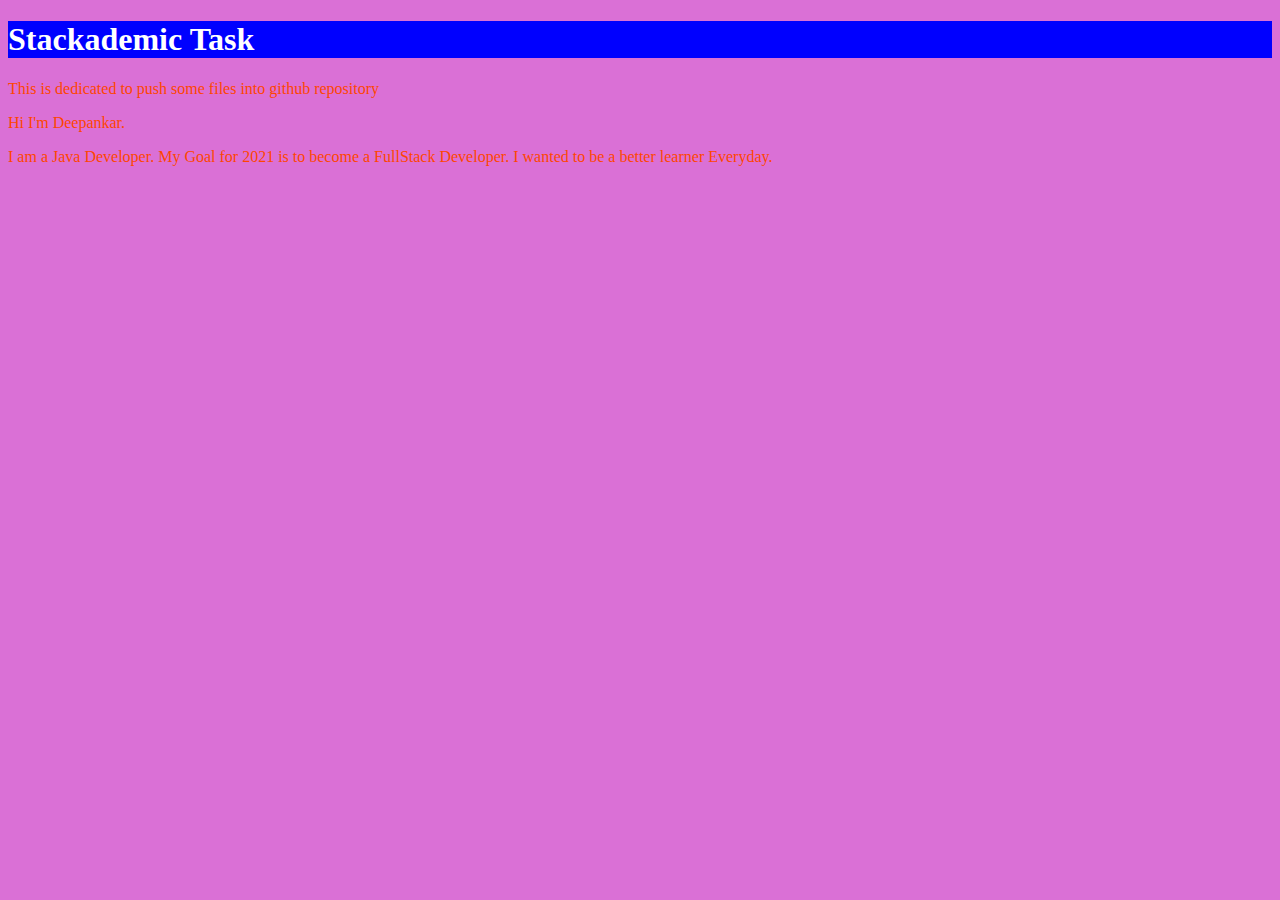
<file: task 1012/index.html>
<!DOCTYPE html>
<html lang="en">
<head>
    <meta charset="UTF-8">
    <meta http-equiv="X-UA-Compatible" content="IE=edge">
    <meta name="viewport" content="width=device-width, initial-scale=1.0">
    <title>Task 101</title>
    <link rel="stylesheet" href="style.css">
</head>
<body>
    <div class="task">
        <h1>Stackademic Task</h1>
        <p>This is dedicated to push some files into github repository</p>
    </div>
    
    <div id="about">
        <p>Hi I'm Deepankar.</p>
        <p>I am a Java Developer. My Goal for 2021 is to become a FullStack Developer. I wanted to be a better learner Everyday.</p>
    </div>
</body>
</html>
</file>
<file: task 1012/style.css>
body{
    background-color: orchid;
}
.task h1{
    color: white;
    background-color: blue;
}
p{
    color:orangered;
}
</file>
